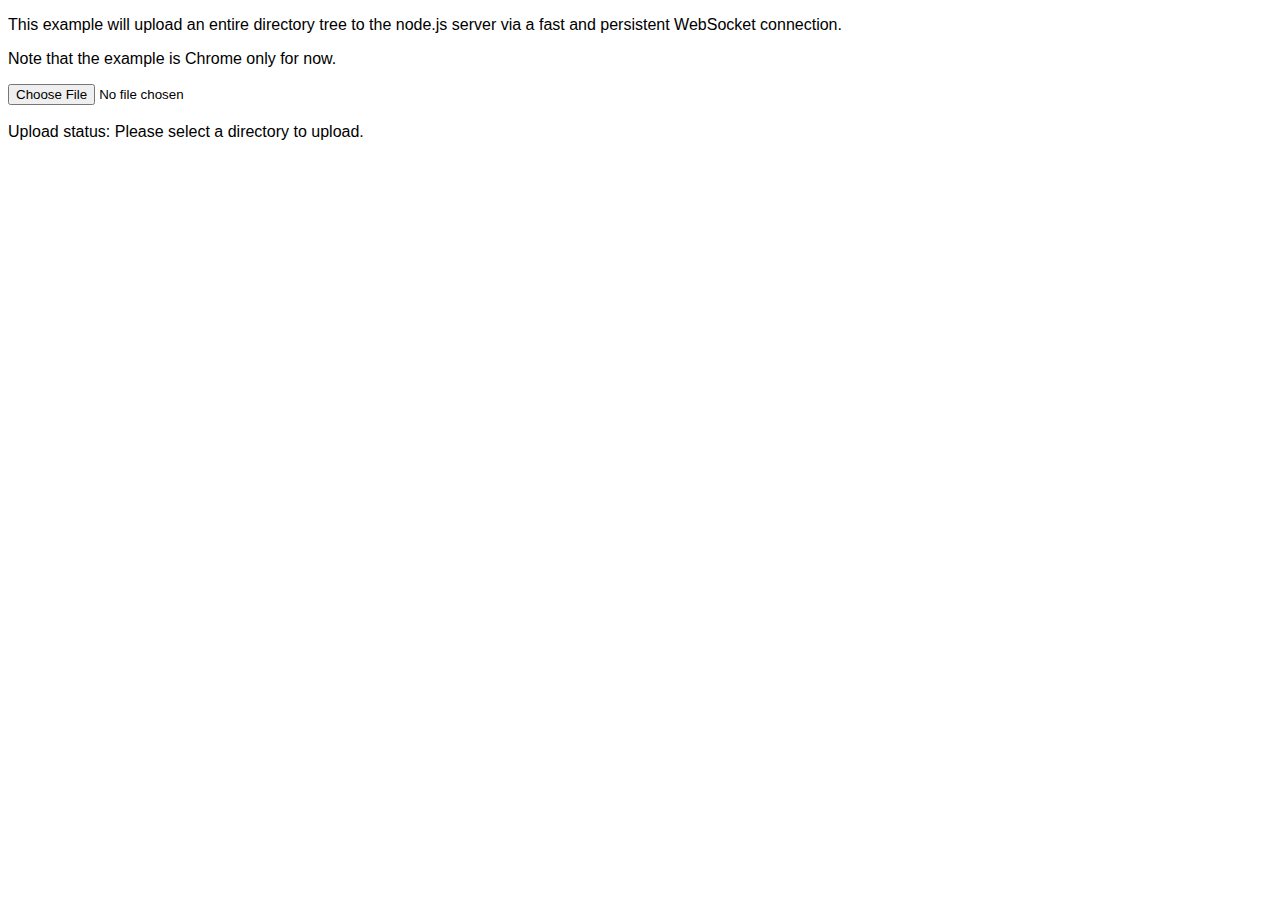
<file: node_modules/socket.io/node_modules/socket.io-client/node_modules/ws/examples/fileapi/public/index.html>
<!DOCTYPE html>
<html>
  <head>
    <style>
      body {
        font-family: Tahoma, Geneva, sans-serif;
      }
      div {
        display: inline;
      }
    </style>
    <script src='uploader.js'></script>
    <script src='app.js'></script>
  </head>
  <body>
    <p>This example will upload an entire directory tree to the node.js server via a fast and persistent WebSocket connection.</p>
    <p>Note that the example is Chrome only for now.</p>
    <input type="file" webkitdirectory /><br/><br/>
    Upload status:
    <div id='progress'>Please select a directory to upload.</div>
  </body>
</html>
</file>
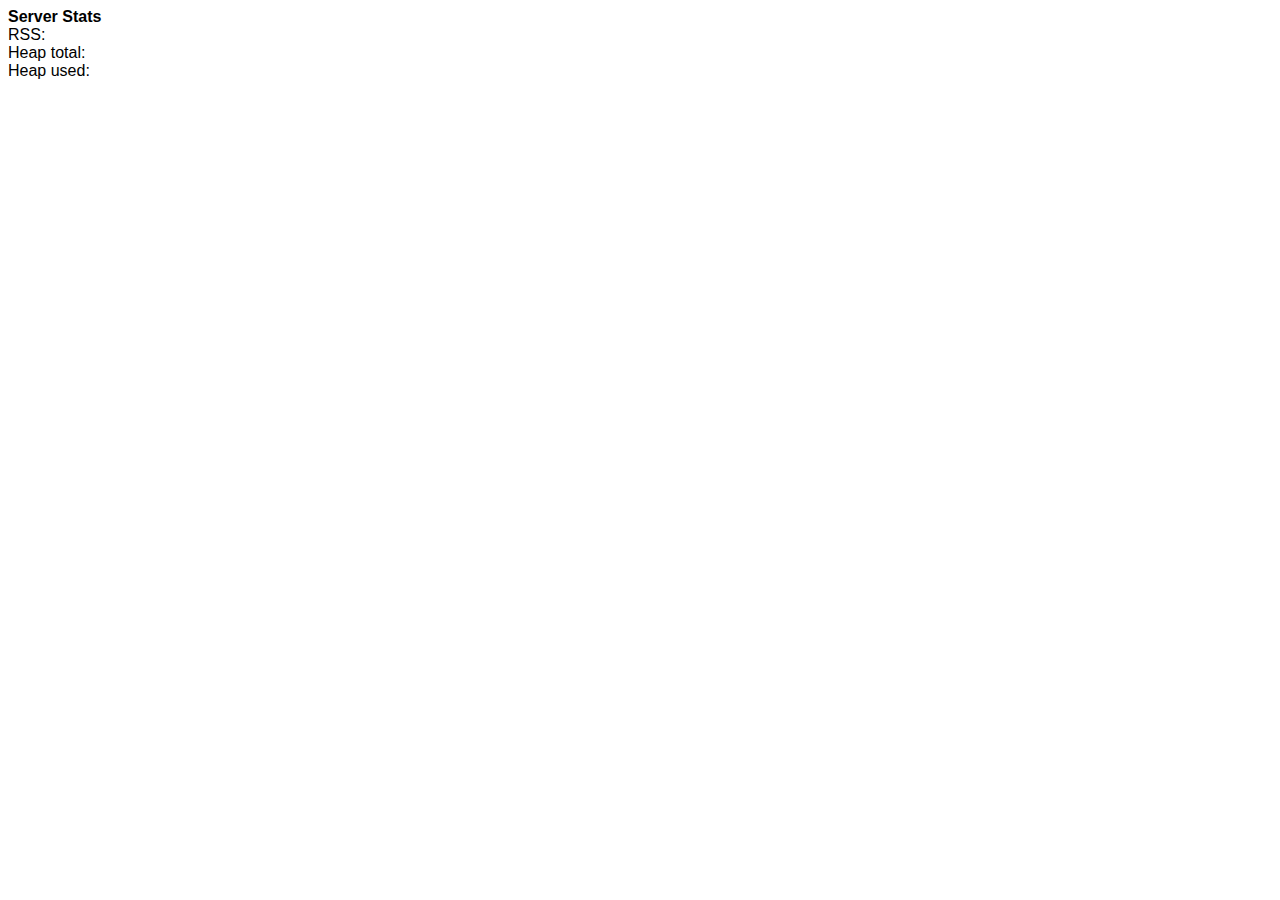
<file: node_modules/socket.io/node_modules/socket.io-client/node_modules/ws/examples/serverstats-express_3/public/index.html>
<!DOCTYPE html>
<html>
  <head>
    <style>
      body {
        font-family: Tahoma, Geneva, sans-serif;
      }

      div {
        display: inline;
      }
    </style>
    <script>
      function updateStats(memuse) {
        document.getElementById('rss').innerHTML = memuse.rss;
        document.getElementById('heapTotal').innerHTML = memuse.heapTotal;
        document.getElementById('heapUsed').innerHTML = memuse.heapUsed;
      }

      var host = window.document.location.host.replace(/:.*/, '');
      var ws = new WebSocket('ws://' + host + ':8080');
      ws.onmessage = function (event) {
        updateStats(JSON.parse(event.data));
      };
    </script>
  </head>
  <body>
    <strong>Server Stats</strong><br>
    RSS: <div id='rss'></div><br>
    Heap total: <div id='heapTotal'></div><br>
    Heap used: <div id='heapUsed'></div><br>
  </body>
</html>
</file>
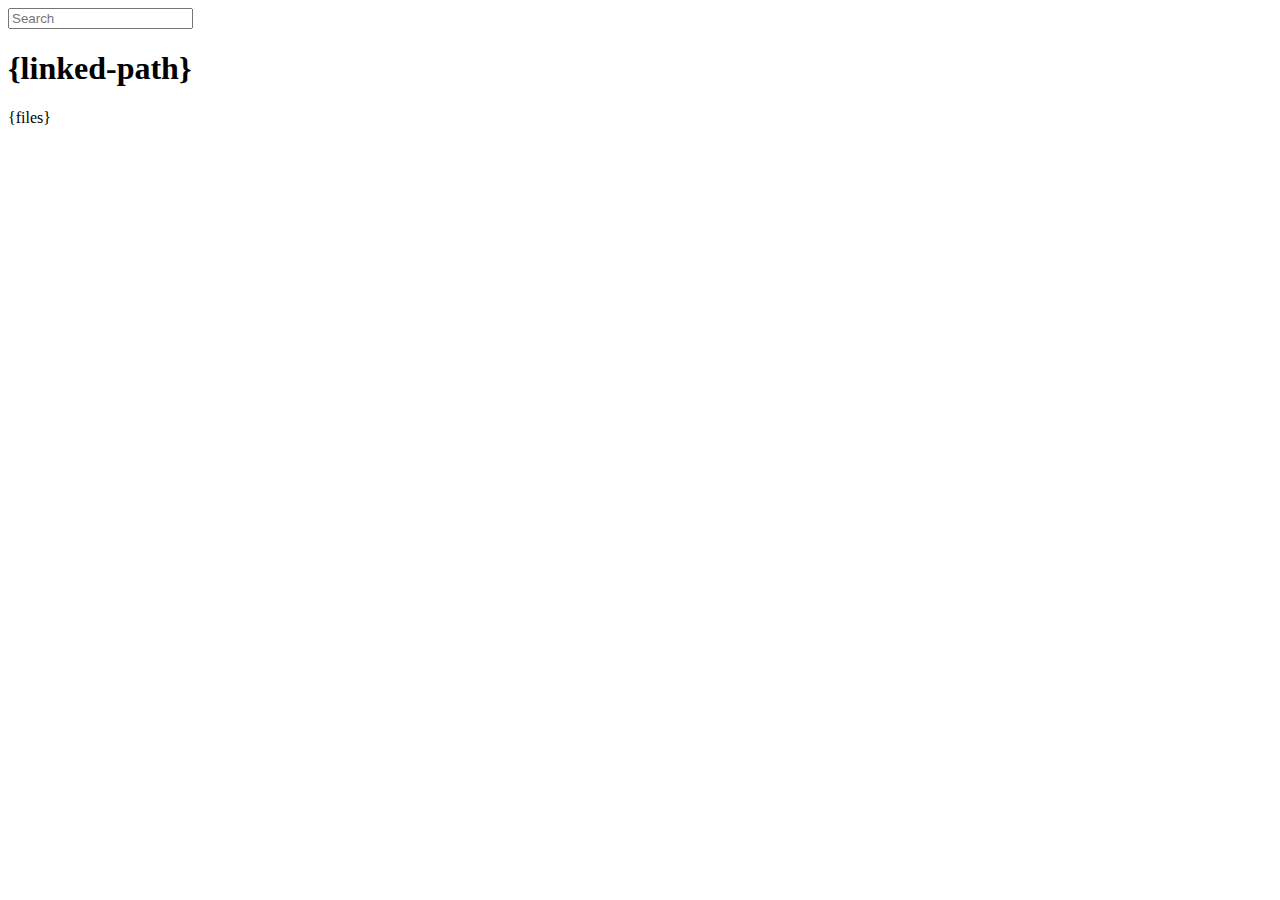
<file: node_modules/express/node_modules/connect/lib/public/directory.html>
<!DOCTYPE html>
<html>
  <head>
    <meta charset='utf-8'> 
    <title>listing directory {directory}</title>
    <style>{style}</style>
    <script>
      function $(id){
        var el = 'string' == typeof id
          ? document.getElementById(id)
          : id;

        el.on = function(event, fn){
          if ('content loaded' == event) {
            event = window.attachEvent ? "load" : "DOMContentLoaded";
          }
          el.addEventListener
            ? el.addEventListener(event, fn, false)
            : el.attachEvent("on" + event, fn);
        };

        el.all = function(selector){
          return $(el.querySelectorAll(selector));
        };

        el.each = function(fn){
          for (var i = 0, len = el.length; i < len; ++i) {
            fn($(el[i]), i);
          }
        };

        el.getClasses = function(){
          return this.getAttribute('class').split(/\s+/);
        };

        el.addClass = function(name){
          var classes = this.getAttribute('class');
          el.setAttribute('class', classes
            ? classes + ' ' + name
            : name);
        };

        el.removeClass = function(name){
          var classes = this.getClasses().filter(function(curr){
            return curr != name;
          });
          this.setAttribute('class', classes);
        };

        return el;
      }

      function search() {
        var str = $('search').value
          , links = $('files').all('a');

        links.each(function(link){
          var text = link.textContent;

          if ('..' == text) return;
          if (str.length && ~text.indexOf(str)) {
            link.addClass('highlight');
          } else {
            link.removeClass('highlight');
          }
        });
      }

      $(window).on('content loaded', function(){
        $('search').on('keyup', search);
      });
    </script>
  </head>
  <body class="directory">
    <input id="search" type="text" placeholder="Search" autocomplete="off" />
    <div id="wrapper">
      <h1>{linked-path}</h1>
      {files}
    </div>
  </body>
</html>
</file>
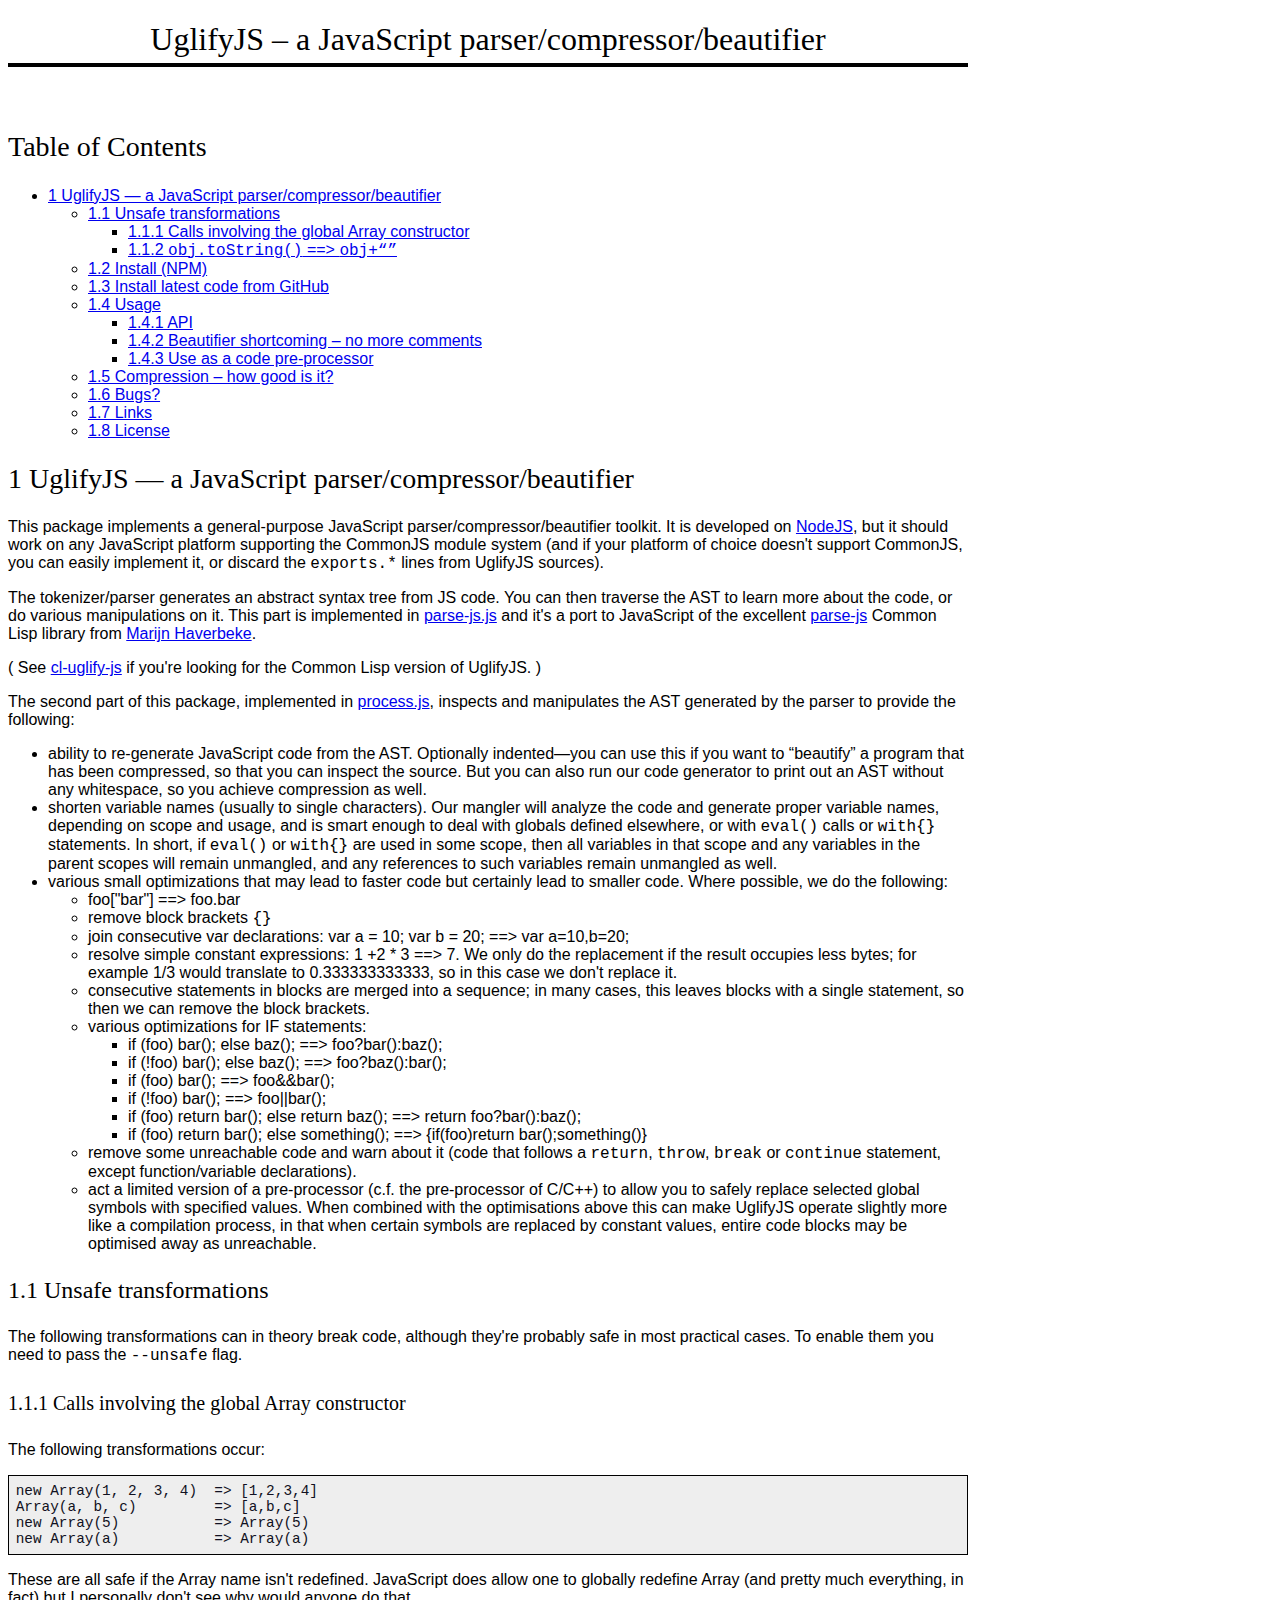
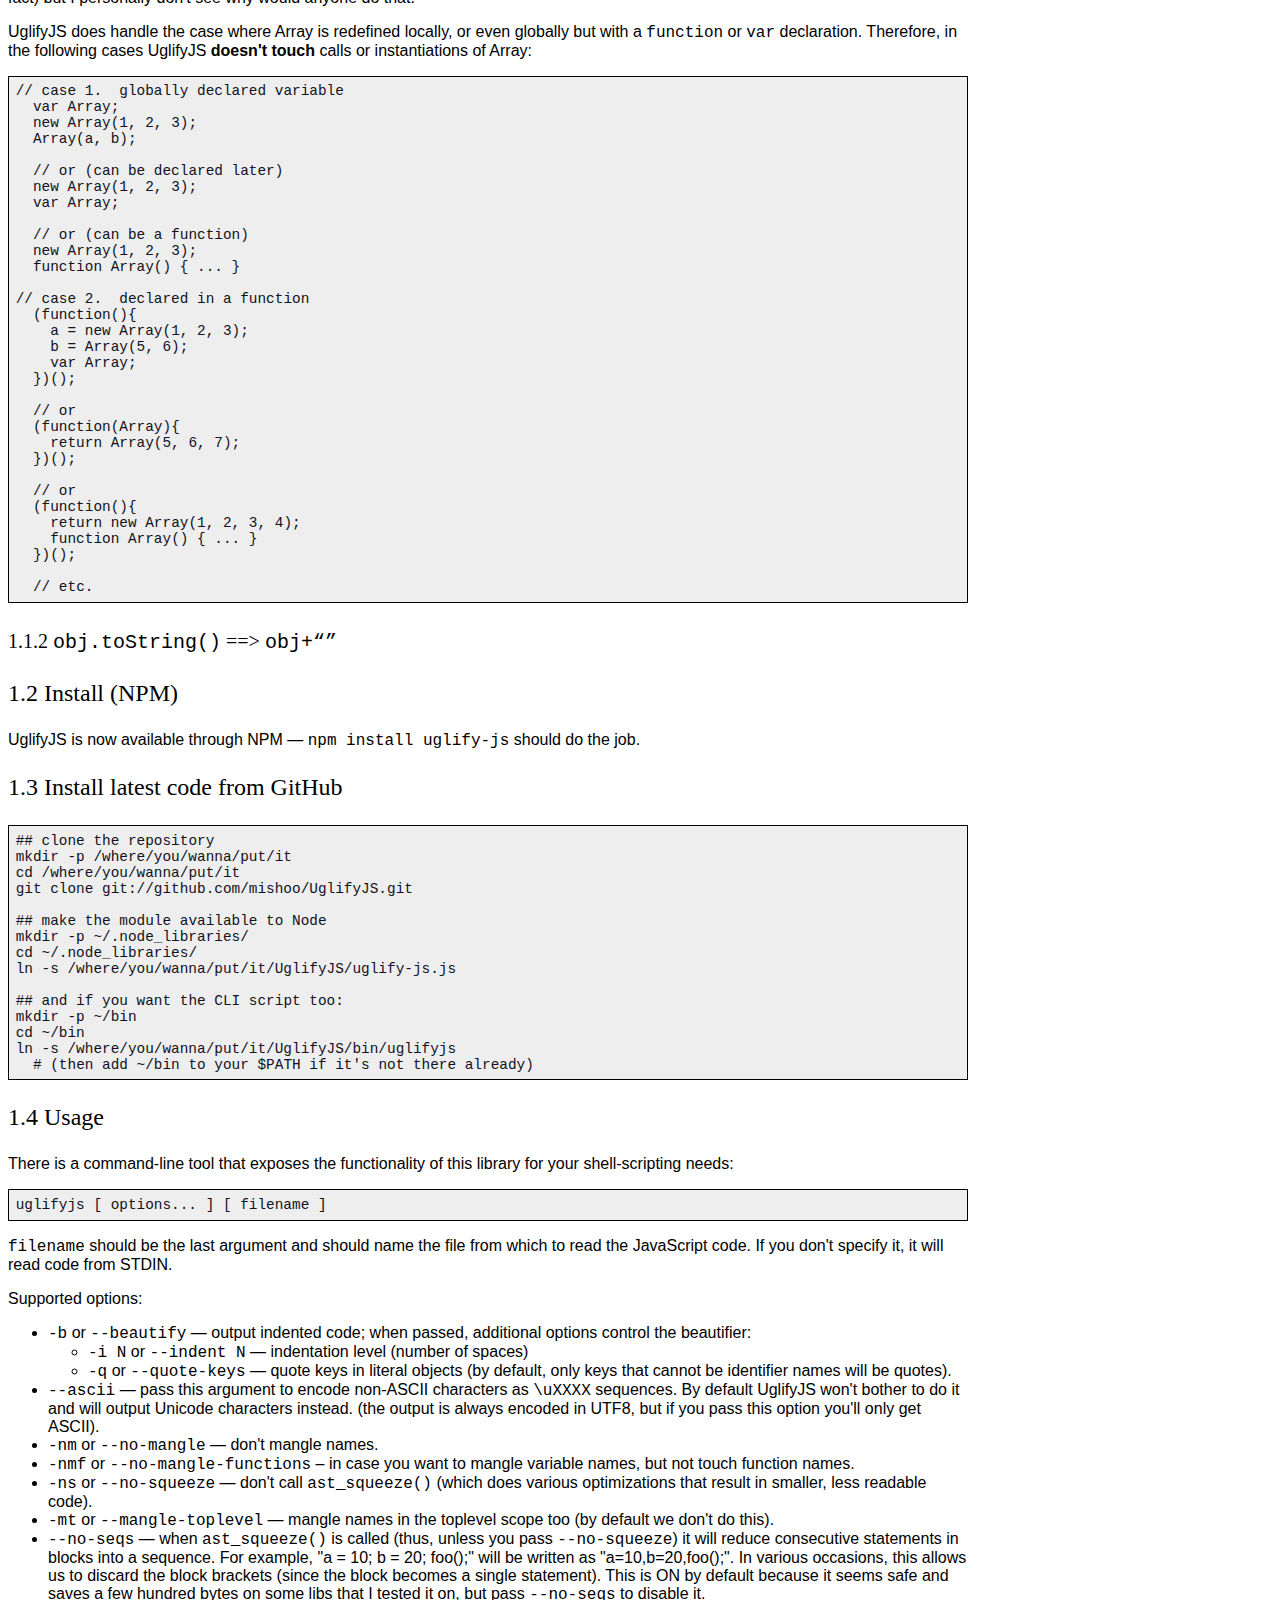
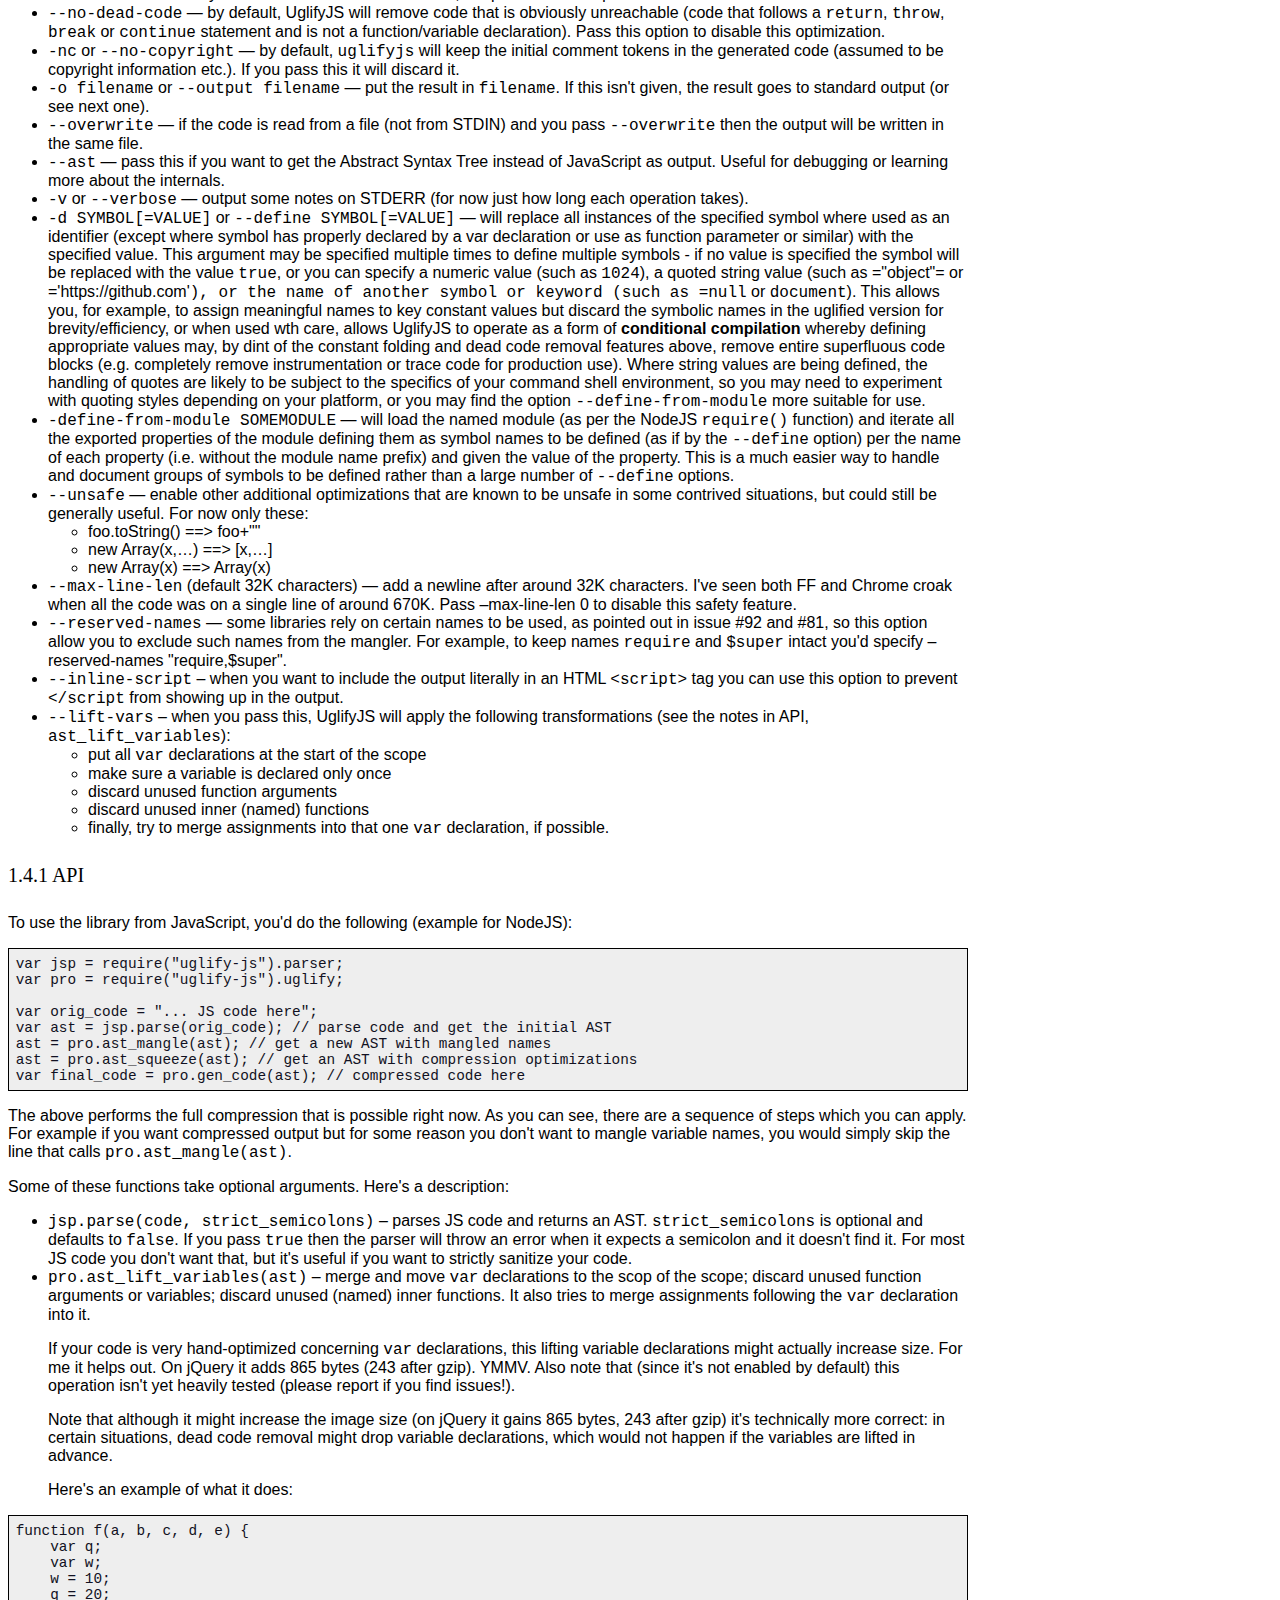
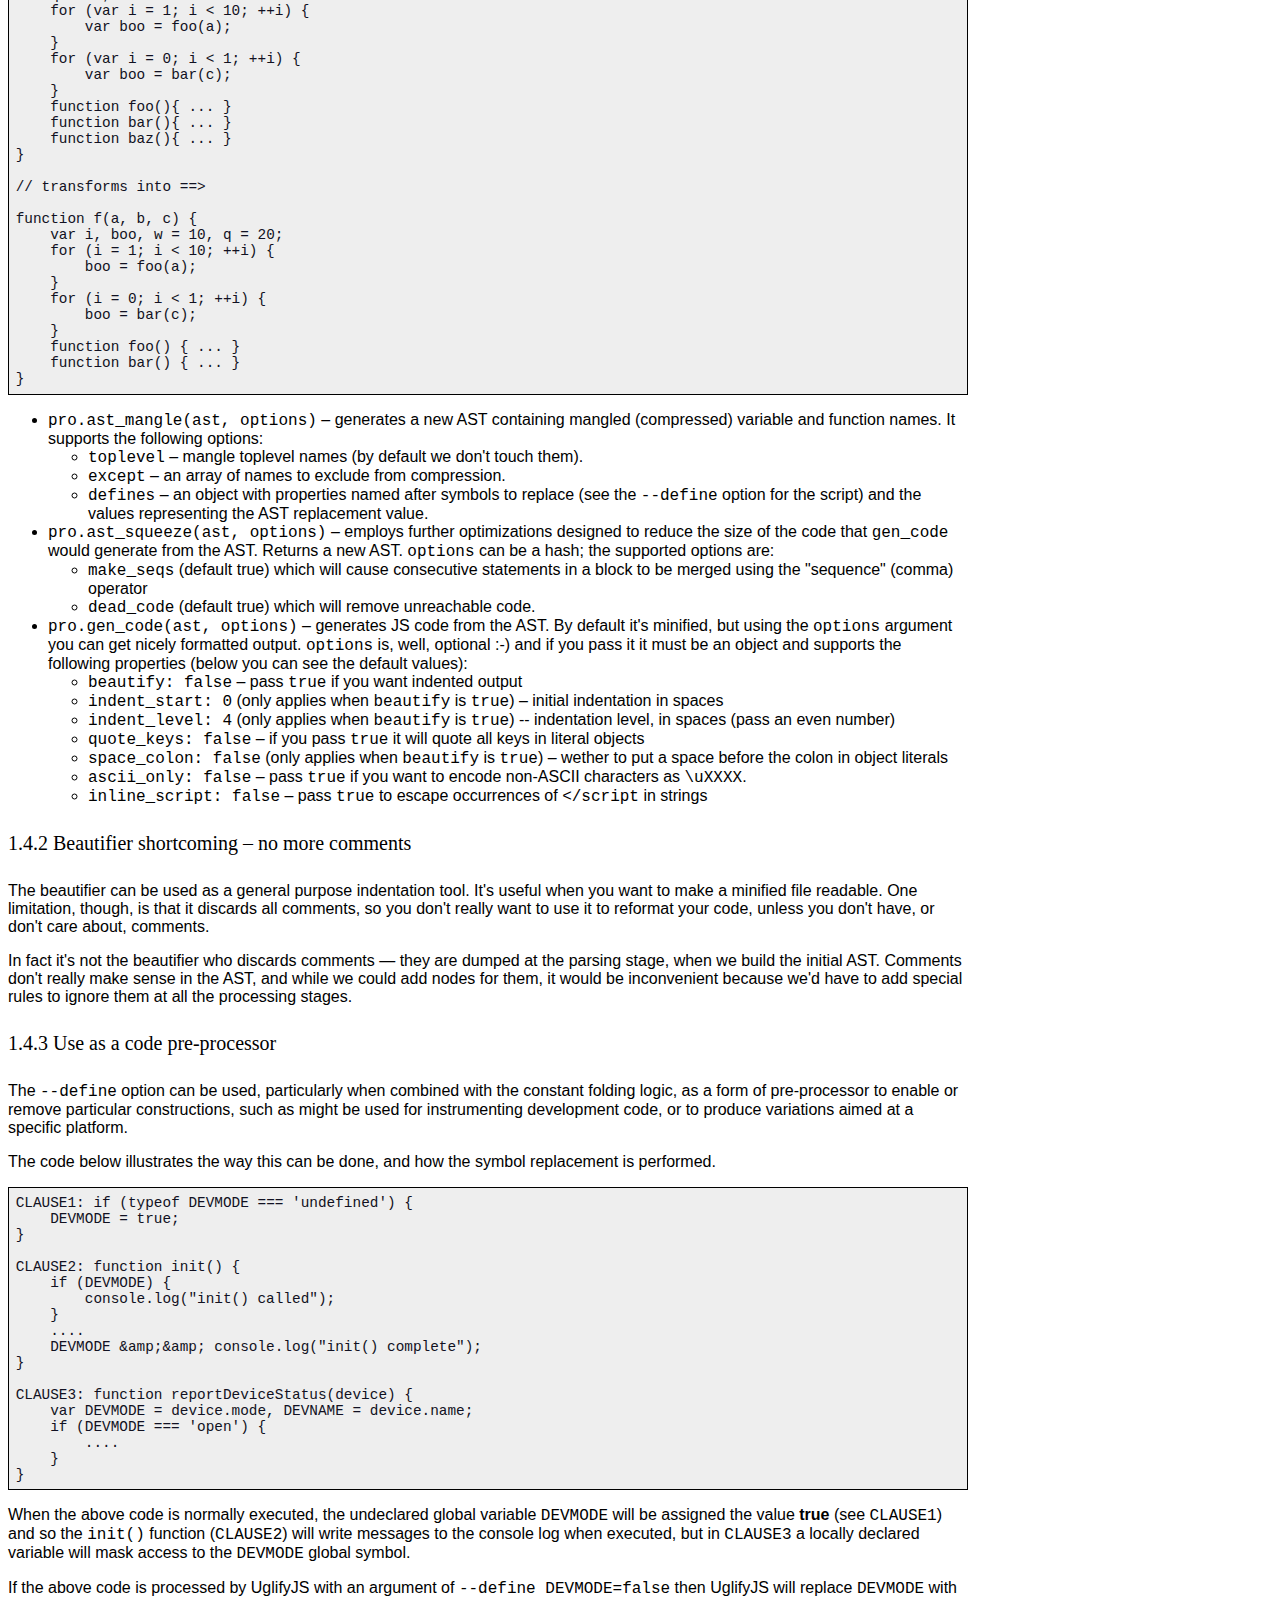
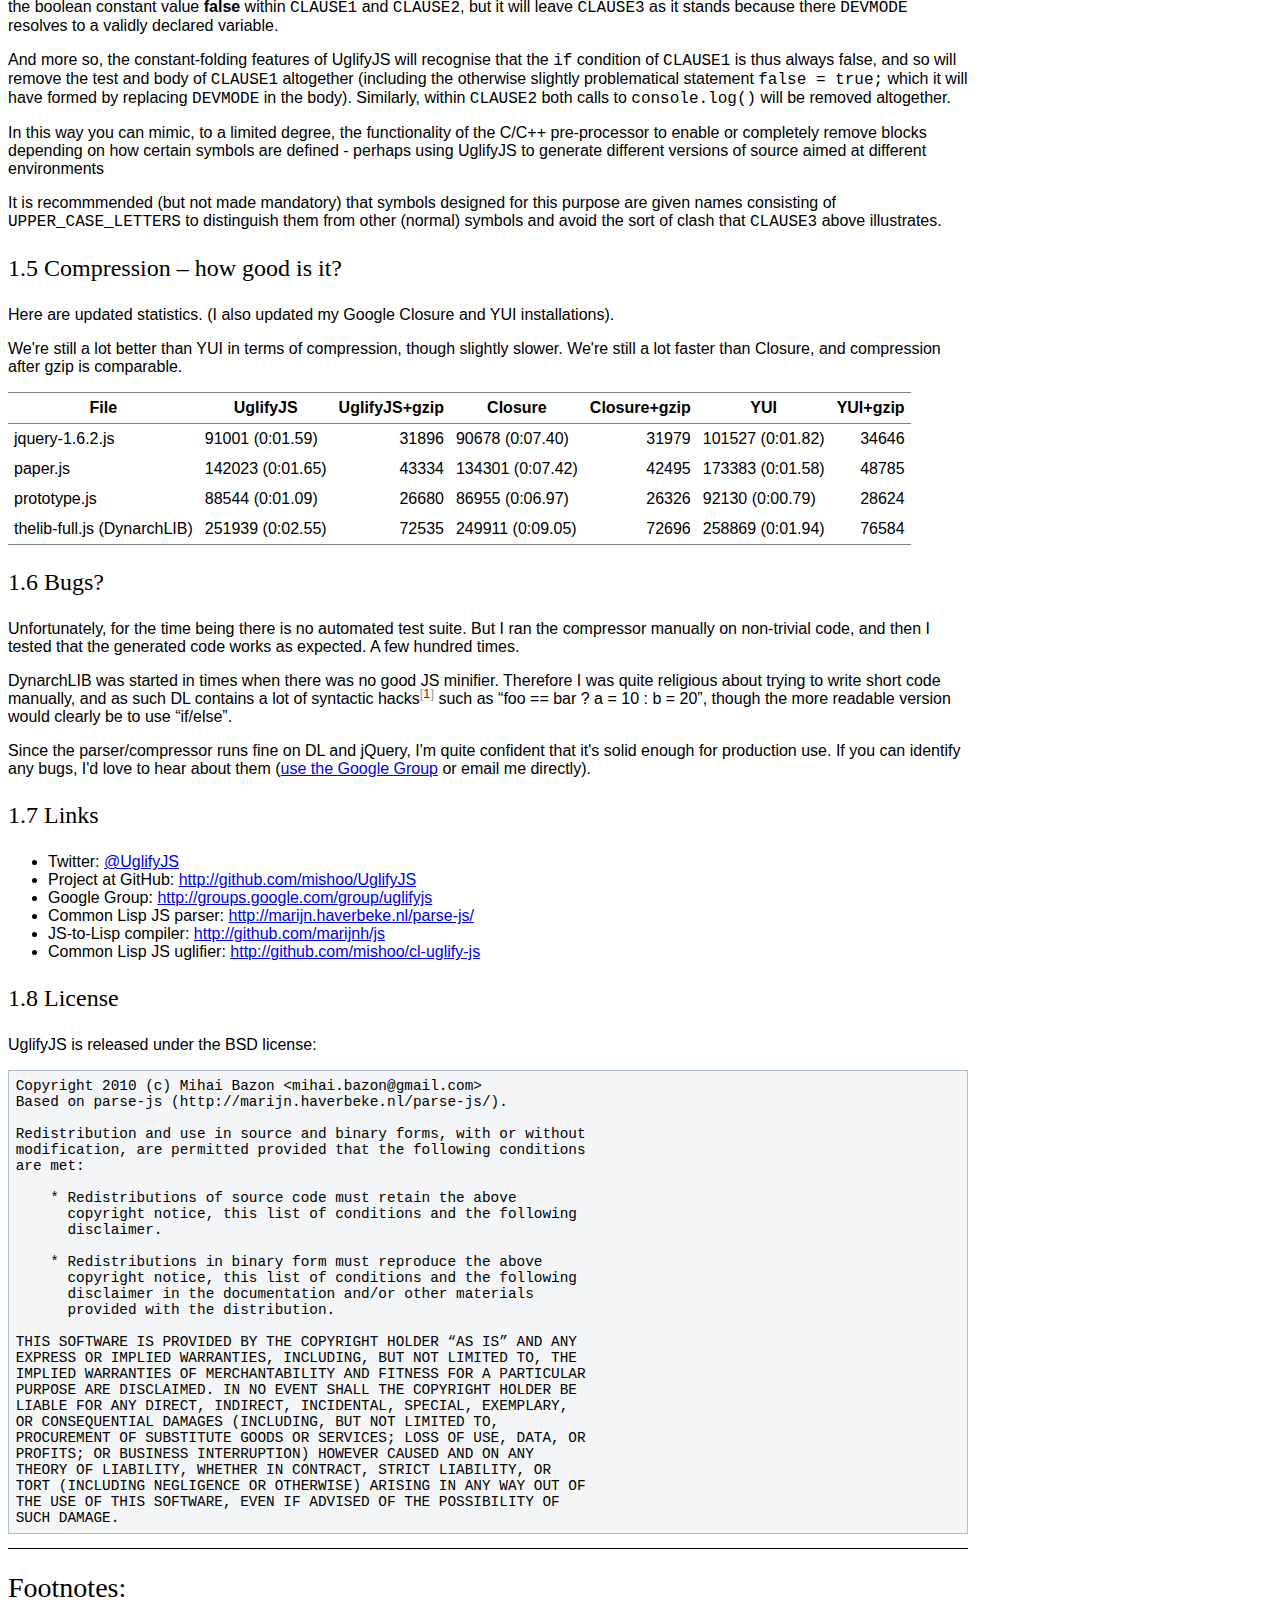
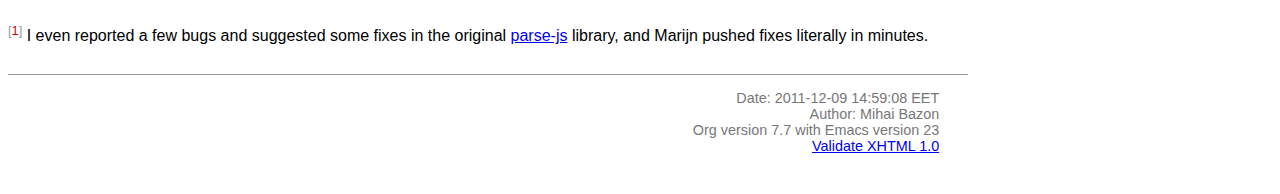
<file: node_modules/socket.io/node_modules/socket.io-client/node_modules/uglify-js/README.html>
<?xml version="1.0" encoding="utf-8"?>
<!DOCTYPE html PUBLIC "-//W3C//DTD XHTML 1.0 Strict//EN"
               "http://www.w3.org/TR/xhtml1/DTD/xhtml1-strict.dtd">
<html xmlns="http://www.w3.org/1999/xhtml"
lang="en" xml:lang="en">
<head>
<title>UglifyJS &ndash; a JavaScript parser/compressor/beautifier</title>
<meta http-equiv="Content-Type" content="text/html;charset=utf-8"/>
<meta name="generator" content="Org-mode"/>
<meta name="generated" content="2011-12-09 14:59:08 EET"/>
<meta name="author" content="Mihai Bazon"/>
<meta name="description" content="a JavaScript parser/compressor/beautifier in JavaScript"/>
<meta name="keywords" content="javascript, js, parser, compiler, compressor, mangle, minify, minifier"/>
<style type="text/css">
 <!--/*--><![CDATA[/*><!--*/
  html { font-family: Times, serif; font-size: 12pt; }
  .title  { text-align: center; }
  .todo   { color: red; }
  .done   { color: green; }
  .tag    { background-color: #add8e6; font-weight:normal }
  .target { }
  .timestamp { color: #bebebe; }
  .timestamp-kwd { color: #5f9ea0; }
  .right  {margin-left:auto; margin-right:0px;  text-align:right;}
  .left   {margin-left:0px;  margin-right:auto; text-align:left;}
  .center {margin-left:auto; margin-right:auto; text-align:center;}
  p.verse { margin-left: 3% }
  pre {
	border: 1pt solid #AEBDCC;
	background-color: #F3F5F7;
	padding: 5pt;
	font-family: courier, monospace;
        font-size: 90%;
        overflow:auto;
  }
  table { border-collapse: collapse; }
  td, th { vertical-align: top;  }
  th.right  { text-align:center;  }
  th.left   { text-align:center;   }
  th.center { text-align:center; }
  td.right  { text-align:right;  }
  td.left   { text-align:left;   }
  td.center { text-align:center; }
  dt { font-weight: bold; }
  div.figure { padding: 0.5em; }
  div.figure p { text-align: center; }
  div.inlinetask {
    padding:10px;
    border:2px solid gray;
    margin:10px;
    background: #ffffcc;
  }
  textarea { overflow-x: auto; }
  .linenr { font-size:smaller }
  .code-highlighted {background-color:#ffff00;}
  .org-info-js_info-navigation { border-style:none; }
  #org-info-js_console-label { font-size:10px; font-weight:bold;
                               white-space:nowrap; }
  .org-info-js_search-highlight {background-color:#ffff00; color:#000000;
                                 font-weight:bold; }
  /*]]>*/-->
</style>
<link rel="stylesheet" type="text/css" href="docstyle.css" />
<script type="text/javascript">
<!--/*--><![CDATA[/*><!--*/
 function CodeHighlightOn(elem, id)
 {
   var target = document.getElementById(id);
   if(null != target) {
     elem.cacheClassElem = elem.className;
     elem.cacheClassTarget = target.className;
     target.className = "code-highlighted";
     elem.className   = "code-highlighted";
   }
 }
 function CodeHighlightOff(elem, id)
 {
   var target = document.getElementById(id);
   if(elem.cacheClassElem)
     elem.className = elem.cacheClassElem;
   if(elem.cacheClassTarget)
     target.className = elem.cacheClassTarget;
 }
/*]]>*///-->
</script>

</head>
<body>

<div id="preamble">

</div>

<div id="content">
<h1 class="title">UglifyJS &ndash; a JavaScript parser/compressor/beautifier</h1>


<div id="table-of-contents">
<h2>Table of Contents</h2>
<div id="text-table-of-contents">
<ul>
<li><a href="#sec-1">1 UglifyJS &mdash; a JavaScript parser/compressor/beautifier </a>
<ul>
<li><a href="#sec-1-1">1.1 Unsafe transformations </a>
<ul>
<li><a href="#sec-1-1-1">1.1.1 Calls involving the global Array constructor </a></li>
<li><a href="#sec-1-1-2">1.1.2 <code>obj.toString()</code> ==&gt; <code>obj+“”</code> </a></li>
</ul>
</li>
<li><a href="#sec-1-2">1.2 Install (NPM) </a></li>
<li><a href="#sec-1-3">1.3 Install latest code from GitHub </a></li>
<li><a href="#sec-1-4">1.4 Usage </a>
<ul>
<li><a href="#sec-1-4-1">1.4.1 API </a></li>
<li><a href="#sec-1-4-2">1.4.2 Beautifier shortcoming &ndash; no more comments </a></li>
<li><a href="#sec-1-4-3">1.4.3 Use as a code pre-processor </a></li>
</ul>
</li>
<li><a href="#sec-1-5">1.5 Compression &ndash; how good is it? </a></li>
<li><a href="#sec-1-6">1.6 Bugs? </a></li>
<li><a href="#sec-1-7">1.7 Links </a></li>
<li><a href="#sec-1-8">1.8 License </a></li>
</ul>
</li>
</ul>
</div>
</div>

<div id="outline-container-1" class="outline-2">
<h2 id="sec-1"><span class="section-number-2">1</span> UglifyJS &mdash; a JavaScript parser/compressor/beautifier </h2>
<div class="outline-text-2" id="text-1">


<p>
This package implements a general-purpose JavaScript
parser/compressor/beautifier toolkit.  It is developed on <a href="http://nodejs.org/">NodeJS</a>, but it
should work on any JavaScript platform supporting the CommonJS module system
(and if your platform of choice doesn't support CommonJS, you can easily
implement it, or discard the <code>exports.*</code> lines from UglifyJS sources).
</p>
<p>
The tokenizer/parser generates an abstract syntax tree from JS code.  You
can then traverse the AST to learn more about the code, or do various
manipulations on it.  This part is implemented in <a href="../lib/parse-js.js">parse-js.js</a> and it's a
port to JavaScript of the excellent <a href="http://marijn.haverbeke.nl/parse-js/">parse-js</a> Common Lisp library from <a href="http://marijn.haverbeke.nl/">Marijn Haverbeke</a>.
</p>
<p>
( See <a href="http://github.com/mishoo/cl-uglify-js">cl-uglify-js</a> if you're looking for the Common Lisp version of
UglifyJS. )
</p>
<p>
The second part of this package, implemented in <a href="../lib/process.js">process.js</a>, inspects and
manipulates the AST generated by the parser to provide the following:
</p>
<ul>
<li>ability to re-generate JavaScript code from the AST.  Optionally
  indented&mdash;you can use this if you want to “beautify” a program that has
  been compressed, so that you can inspect the source.  But you can also run
  our code generator to print out an AST without any whitespace, so you
  achieve compression as well.

</li>
<li>shorten variable names (usually to single characters).  Our mangler will
  analyze the code and generate proper variable names, depending on scope
  and usage, and is smart enough to deal with globals defined elsewhere, or
  with <code>eval()</code> calls or <code>with{}</code> statements.  In short, if <code>eval()</code> or
  <code>with{}</code> are used in some scope, then all variables in that scope and any
  variables in the parent scopes will remain unmangled, and any references
  to such variables remain unmangled as well.

</li>
<li>various small optimizations that may lead to faster code but certainly
  lead to smaller code.  Where possible, we do the following:

<ul>
<li>foo["bar"]  ==&gt;  foo.bar

</li>
<li>remove block brackets <code>{}</code>

</li>
<li>join consecutive var declarations:
    var a = 10; var b = 20; ==&gt; var a=10,b=20;

</li>
<li>resolve simple constant expressions: 1 +2 * 3 ==&gt; 7.  We only do the
    replacement if the result occupies less bytes; for example 1/3 would
    translate to 0.333333333333, so in this case we don't replace it.

</li>
<li>consecutive statements in blocks are merged into a sequence; in many
    cases, this leaves blocks with a single statement, so then we can remove
    the block brackets.

</li>
<li>various optimizations for IF statements:

<ul>
<li>if (foo) bar(); else baz(); ==&gt; foo?bar():baz();
</li>
<li>if (!foo) bar(); else baz(); ==&gt; foo?baz():bar();
</li>
<li>if (foo) bar(); ==&gt; foo&amp;&amp;bar();
</li>
<li>if (!foo) bar(); ==&gt; foo||bar();
</li>
<li>if (foo) return bar(); else return baz(); ==&gt; return foo?bar():baz();
</li>
<li>if (foo) return bar(); else something(); ==&gt; {if(foo)return bar();something()}

</li>
</ul>

</li>
<li>remove some unreachable code and warn about it (code that follows a
    <code>return</code>, <code>throw</code>, <code>break</code> or <code>continue</code> statement, except
    function/variable declarations).

</li>
<li>act a limited version of a pre-processor (c.f. the pre-processor of
    C/C++) to allow you to safely replace selected global symbols with
    specified values.  When combined with the optimisations above this can
    make UglifyJS operate slightly more like a compilation process, in
    that when certain symbols are replaced by constant values, entire code
    blocks may be optimised away as unreachable.
</li>
</ul>

</li>
</ul>



</div>

<div id="outline-container-1-1" class="outline-3">
<h3 id="sec-1-1"><span class="section-number-3">1.1</span> <span class="target">Unsafe transformations</span>  </h3>
<div class="outline-text-3" id="text-1-1">


<p>
The following transformations can in theory break code, although they're
probably safe in most practical cases.  To enable them you need to pass the
<code>--unsafe</code> flag.
</p>

</div>

<div id="outline-container-1-1-1" class="outline-4">
<h4 id="sec-1-1-1"><span class="section-number-4">1.1.1</span> Calls involving the global Array constructor </h4>
<div class="outline-text-4" id="text-1-1-1">


<p>
The following transformations occur:
</p>



<pre class="src src-js"><span class="org-keyword">new</span> <span class="org-type">Array</span>(1, 2, 3, 4)  =&gt; [1,2,3,4]
Array(a, b, c)         =&gt; [a,b,c]
<span class="org-keyword">new</span> <span class="org-type">Array</span>(5)           =&gt; Array(5)
<span class="org-keyword">new</span> <span class="org-type">Array</span>(a)           =&gt; Array(a)
</pre>


<p>
These are all safe if the Array name isn't redefined.  JavaScript does allow
one to globally redefine Array (and pretty much everything, in fact) but I
personally don't see why would anyone do that.
</p>
<p>
UglifyJS does handle the case where Array is redefined locally, or even
globally but with a <code>function</code> or <code>var</code> declaration.  Therefore, in the
following cases UglifyJS <b>doesn't touch</b> calls or instantiations of Array:
</p>



<pre class="src src-js"><span class="org-comment-delimiter">// </span><span class="org-comment">case 1.  globally declared variable</span>
  <span class="org-keyword">var</span> <span class="org-variable-name">Array</span>;
  <span class="org-keyword">new</span> <span class="org-type">Array</span>(1, 2, 3);
  Array(a, b);

  <span class="org-comment-delimiter">// </span><span class="org-comment">or (can be declared later)</span>
  <span class="org-keyword">new</span> <span class="org-type">Array</span>(1, 2, 3);
  <span class="org-keyword">var</span> <span class="org-variable-name">Array</span>;

  <span class="org-comment-delimiter">// </span><span class="org-comment">or (can be a function)</span>
  <span class="org-keyword">new</span> <span class="org-type">Array</span>(1, 2, 3);
  <span class="org-keyword">function</span> <span class="org-function-name">Array</span>() { ... }

<span class="org-comment-delimiter">// </span><span class="org-comment">case 2.  declared in a function</span>
  (<span class="org-keyword">function</span>(){
    a = <span class="org-keyword">new</span> <span class="org-type">Array</span>(1, 2, 3);
    b = Array(5, 6);
    <span class="org-keyword">var</span> <span class="org-variable-name">Array</span>;
  })();

  <span class="org-comment-delimiter">// </span><span class="org-comment">or</span>
  (<span class="org-keyword">function</span>(<span class="org-variable-name">Array</span>){
    <span class="org-keyword">return</span> Array(5, 6, 7);
  })();

  <span class="org-comment-delimiter">// </span><span class="org-comment">or</span>
  (<span class="org-keyword">function</span>(){
    <span class="org-keyword">return</span> <span class="org-keyword">new</span> <span class="org-type">Array</span>(1, 2, 3, 4);
    <span class="org-keyword">function</span> <span class="org-function-name">Array</span>() { ... }
  })();

  <span class="org-comment-delimiter">// </span><span class="org-comment">etc.</span>
</pre>


</div>

</div>

<div id="outline-container-1-1-2" class="outline-4">
<h4 id="sec-1-1-2"><span class="section-number-4">1.1.2</span> <code>obj.toString()</code> ==&gt; <code>obj+“”</code> </h4>
<div class="outline-text-4" id="text-1-1-2">


</div>
</div>

</div>

<div id="outline-container-1-2" class="outline-3">
<h3 id="sec-1-2"><span class="section-number-3">1.2</span> Install (NPM) </h3>
<div class="outline-text-3" id="text-1-2">


<p>
UglifyJS is now available through NPM &mdash; <code>npm install uglify-js</code> should do
the job.
</p>
</div>

</div>

<div id="outline-container-1-3" class="outline-3">
<h3 id="sec-1-3"><span class="section-number-3">1.3</span> Install latest code from GitHub </h3>
<div class="outline-text-3" id="text-1-3">





<pre class="src src-sh"><span class="org-comment-delimiter">## </span><span class="org-comment">clone the repository</span>
mkdir -p /where/you/wanna/put/it
<span class="org-builtin">cd</span> /where/you/wanna/put/it
git clone git://github.com/mishoo/UglifyJS.git

<span class="org-comment-delimiter">## </span><span class="org-comment">make the module available to Node</span>
mkdir -p ~/.node_libraries/
<span class="org-builtin">cd</span> ~/.node_libraries/
ln -s /where/you/wanna/put/it/UglifyJS/uglify-js.js

<span class="org-comment-delimiter">## </span><span class="org-comment">and if you want the CLI script too:</span>
mkdir -p ~/bin
<span class="org-builtin">cd</span> ~/bin
ln -s /where/you/wanna/put/it/UglifyJS/bin/uglifyjs
  <span class="org-comment-delimiter"># </span><span class="org-comment">(then add ~/bin to your $PATH if it's not there already)</span>
</pre>


</div>

</div>

<div id="outline-container-1-4" class="outline-3">
<h3 id="sec-1-4"><span class="section-number-3">1.4</span> Usage </h3>
<div class="outline-text-3" id="text-1-4">


<p>
There is a command-line tool that exposes the functionality of this library
for your shell-scripting needs:
</p>



<pre class="src src-sh">uglifyjs [ options... ] [ filename ]
</pre>


<p>
<code>filename</code> should be the last argument and should name the file from which
to read the JavaScript code.  If you don't specify it, it will read code
from STDIN.
</p>
<p>
Supported options:
</p>
<ul>
<li><code>-b</code> or <code>--beautify</code> &mdash; output indented code; when passed, additional
  options control the beautifier:

<ul>
<li><code>-i N</code> or <code>--indent N</code> &mdash; indentation level (number of spaces)

</li>
<li><code>-q</code> or <code>--quote-keys</code> &mdash; quote keys in literal objects (by default,
    only keys that cannot be identifier names will be quotes).

</li>
</ul>

</li>
<li><code>--ascii</code> &mdash; pass this argument to encode non-ASCII characters as
  <code>\uXXXX</code> sequences.  By default UglifyJS won't bother to do it and will
  output Unicode characters instead.  (the output is always encoded in UTF8,
  but if you pass this option you'll only get ASCII).

</li>
<li><code>-nm</code> or <code>--no-mangle</code> &mdash; don't mangle names.

</li>
<li><code>-nmf</code> or <code>--no-mangle-functions</code> &ndash; in case you want to mangle variable
  names, but not touch function names.

</li>
<li><code>-ns</code> or <code>--no-squeeze</code> &mdash; don't call <code>ast_squeeze()</code> (which does various
  optimizations that result in smaller, less readable code).

</li>
<li><code>-mt</code> or <code>--mangle-toplevel</code> &mdash; mangle names in the toplevel scope too
  (by default we don't do this).

</li>
<li><code>--no-seqs</code> &mdash; when <code>ast_squeeze()</code> is called (thus, unless you pass
  <code>--no-squeeze</code>) it will reduce consecutive statements in blocks into a
  sequence.  For example, "a = 10; b = 20; foo();" will be written as
  "a=10,b=20,foo();".  In various occasions, this allows us to discard the
  block brackets (since the block becomes a single statement).  This is ON
  by default because it seems safe and saves a few hundred bytes on some
  libs that I tested it on, but pass <code>--no-seqs</code> to disable it.

</li>
<li><code>--no-dead-code</code> &mdash; by default, UglifyJS will remove code that is
  obviously unreachable (code that follows a <code>return</code>, <code>throw</code>, <code>break</code> or
  <code>continue</code> statement and is not a function/variable declaration).  Pass
  this option to disable this optimization.

</li>
<li><code>-nc</code> or <code>--no-copyright</code> &mdash; by default, <code>uglifyjs</code> will keep the initial
  comment tokens in the generated code (assumed to be copyright information
  etc.).  If you pass this it will discard it.

</li>
<li><code>-o filename</code> or <code>--output filename</code> &mdash; put the result in <code>filename</code>.  If
  this isn't given, the result goes to standard output (or see next one).

</li>
<li><code>--overwrite</code> &mdash; if the code is read from a file (not from STDIN) and you
  pass <code>--overwrite</code> then the output will be written in the same file.

</li>
<li><code>--ast</code> &mdash; pass this if you want to get the Abstract Syntax Tree instead
  of JavaScript as output.  Useful for debugging or learning more about the
  internals.

</li>
<li><code>-v</code> or <code>--verbose</code> &mdash; output some notes on STDERR (for now just how long
  each operation takes).

</li>
<li><code>-d SYMBOL[=VALUE]</code> or <code>--define SYMBOL[=VALUE]</code> &mdash; will replace
  all instances of the specified symbol where used as an identifier
  (except where symbol has properly declared by a var declaration or
  use as function parameter or similar) with the specified value. This
  argument may be specified multiple times to define multiple
  symbols - if no value is specified the symbol will be replaced with
  the value <code>true</code>, or you can specify a numeric value (such as
  <code>1024</code>), a quoted string value (such as ="object"= or
  ='https://github.com'<code>), or the name of another symbol or keyword   (such as =null</code> or <code>document</code>).
  This allows you, for example, to assign meaningful names to key
  constant values but discard the symbolic names in the uglified
  version for brevity/efficiency, or when used wth care, allows
  UglifyJS to operate as a form of <b>conditional compilation</b>
  whereby defining appropriate values may, by dint of the constant
  folding and dead code removal features above, remove entire
  superfluous code blocks (e.g. completely remove instrumentation or
  trace code for production use).
  Where string values are being defined, the handling of quotes are
  likely to be subject to the specifics of your command shell
  environment, so you may need to experiment with quoting styles
  depending on your platform, or you may find the option
  <code>--define-from-module</code> more suitable for use.

</li>
<li><code>-define-from-module SOMEMODULE</code> &mdash; will load the named module (as
  per the NodeJS <code>require()</code> function) and iterate all the exported
  properties of the module defining them as symbol names to be defined
  (as if by the <code>--define</code> option) per the name of each property
  (i.e. without the module name prefix) and given the value of the
  property. This is a much easier way to handle and document groups of
  symbols to be defined rather than a large number of <code>--define</code>
  options.

</li>
<li><code>--unsafe</code> &mdash; enable other additional optimizations that are known to be
  unsafe in some contrived situations, but could still be generally useful.
  For now only these:

<ul>
<li>foo.toString()  ==&gt;  foo+""
</li>
<li>new Array(x,&hellip;)  ==&gt; [x,&hellip;]
</li>
<li>new Array(x) ==&gt; Array(x)

</li>
</ul>

</li>
<li><code>--max-line-len</code> (default 32K characters) &mdash; add a newline after around
  32K characters.  I've seen both FF and Chrome croak when all the code was
  on a single line of around 670K.  Pass &ndash;max-line-len 0 to disable this
  safety feature.

</li>
<li><code>--reserved-names</code> &mdash; some libraries rely on certain names to be used, as
  pointed out in issue #92 and #81, so this option allow you to exclude such
  names from the mangler.  For example, to keep names <code>require</code> and <code>$super</code>
  intact you'd specify &ndash;reserved-names "require,$super".

</li>
<li><code>--inline-script</code> &ndash; when you want to include the output literally in an
  HTML <code>&lt;script&gt;</code> tag you can use this option to prevent <code>&lt;/script</code> from
  showing up in the output.

</li>
<li><code>--lift-vars</code> &ndash; when you pass this, UglifyJS will apply the following
  transformations (see the notes in API, <code>ast_lift_variables</code>):

<ul>
<li>put all <code>var</code> declarations at the start of the scope
</li>
<li>make sure a variable is declared only once
</li>
<li>discard unused function arguments
</li>
<li>discard unused inner (named) functions
</li>
<li>finally, try to merge assignments into that one <code>var</code> declaration, if
    possible.
</li>
</ul>

</li>
</ul>



</div>

<div id="outline-container-1-4-1" class="outline-4">
<h4 id="sec-1-4-1"><span class="section-number-4">1.4.1</span> API </h4>
<div class="outline-text-4" id="text-1-4-1">


<p>
To use the library from JavaScript, you'd do the following (example for
NodeJS):
</p>



<pre class="src src-js"><span class="org-keyword">var</span> <span class="org-variable-name">jsp</span> = require(<span class="org-string">"uglify-js"</span>).parser;
<span class="org-keyword">var</span> <span class="org-variable-name">pro</span> = require(<span class="org-string">"uglify-js"</span>).uglify;

<span class="org-keyword">var</span> <span class="org-variable-name">orig_code</span> = <span class="org-string">"... JS code here"</span>;
<span class="org-keyword">var</span> <span class="org-variable-name">ast</span> = jsp.parse(orig_code); <span class="org-comment-delimiter">// </span><span class="org-comment">parse code and get the initial AST</span>
ast = pro.ast_mangle(ast); <span class="org-comment-delimiter">// </span><span class="org-comment">get a new AST with mangled names</span>
ast = pro.ast_squeeze(ast); <span class="org-comment-delimiter">// </span><span class="org-comment">get an AST with compression optimizations</span>
<span class="org-keyword">var</span> <span class="org-variable-name">final_code</span> = pro.gen_code(ast); <span class="org-comment-delimiter">// </span><span class="org-comment">compressed code here</span>
</pre>


<p>
The above performs the full compression that is possible right now.  As you
can see, there are a sequence of steps which you can apply.  For example if
you want compressed output but for some reason you don't want to mangle
variable names, you would simply skip the line that calls
<code>pro.ast_mangle(ast)</code>.
</p>
<p>
Some of these functions take optional arguments.  Here's a description:
</p>
<ul>
<li><code>jsp.parse(code, strict_semicolons)</code> &ndash; parses JS code and returns an AST.
  <code>strict_semicolons</code> is optional and defaults to <code>false</code>.  If you pass
  <code>true</code> then the parser will throw an error when it expects a semicolon and
  it doesn't find it.  For most JS code you don't want that, but it's useful
  if you want to strictly sanitize your code.

</li>
<li><code>pro.ast_lift_variables(ast)</code> &ndash; merge and move <code>var</code> declarations to the
  scop of the scope; discard unused function arguments or variables; discard
  unused (named) inner functions.  It also tries to merge assignments
  following the <code>var</code> declaration into it.

<p>
  If your code is very hand-optimized concerning <code>var</code> declarations, this
  lifting variable declarations might actually increase size.  For me it
  helps out.  On jQuery it adds 865 bytes (243 after gzip).  YMMV.  Also
  note that (since it's not enabled by default) this operation isn't yet
  heavily tested (please report if you find issues!).
</p>
<p>
  Note that although it might increase the image size (on jQuery it gains
  865 bytes, 243 after gzip) it's technically more correct: in certain
  situations, dead code removal might drop variable declarations, which
  would not happen if the variables are lifted in advance.
</p>
<p>
  Here's an example of what it does:
</p></li>
</ul>





<pre class="src src-js"><span class="org-keyword">function</span> <span class="org-function-name">f</span>(<span class="org-variable-name">a</span>, <span class="org-variable-name">b</span>, <span class="org-variable-name">c</span>, <span class="org-variable-name">d</span>, <span class="org-variable-name">e</span>) {
    <span class="org-keyword">var</span> <span class="org-variable-name">q</span>;
    <span class="org-keyword">var</span> <span class="org-variable-name">w</span>;
    w = 10;
    q = 20;
    <span class="org-keyword">for</span> (<span class="org-keyword">var</span> <span class="org-variable-name">i</span> = 1; i &lt; 10; ++i) {
        <span class="org-keyword">var</span> <span class="org-variable-name">boo</span> = foo(a);
    }
    <span class="org-keyword">for</span> (<span class="org-keyword">var</span> <span class="org-variable-name">i</span> = 0; i &lt; 1; ++i) {
        <span class="org-keyword">var</span> <span class="org-variable-name">boo</span> = bar(c);
    }
    <span class="org-keyword">function</span> <span class="org-function-name">foo</span>(){ ... }
    <span class="org-keyword">function</span> <span class="org-function-name">bar</span>(){ ... }
    <span class="org-keyword">function</span> <span class="org-function-name">baz</span>(){ ... }
}

<span class="org-comment-delimiter">// </span><span class="org-comment">transforms into ==&gt;</span>

<span class="org-keyword">function</span> <span class="org-function-name">f</span>(<span class="org-variable-name">a</span>, <span class="org-variable-name">b</span>, <span class="org-variable-name">c</span>) {
    <span class="org-keyword">var</span> <span class="org-variable-name">i</span>, <span class="org-variable-name">boo</span>, <span class="org-variable-name">w</span> = 10, <span class="org-variable-name">q</span> = 20;
    <span class="org-keyword">for</span> (i = 1; i &lt; 10; ++i) {
        boo = foo(a);
    }
    <span class="org-keyword">for</span> (i = 0; i &lt; 1; ++i) {
        boo = bar(c);
    }
    <span class="org-keyword">function</span> <span class="org-function-name">foo</span>() { ... }
    <span class="org-keyword">function</span> <span class="org-function-name">bar</span>() { ... }
}
</pre>


<ul>
<li><code>pro.ast_mangle(ast, options)</code> &ndash; generates a new AST containing mangled
  (compressed) variable and function names.  It supports the following
  options:

<ul>
<li><code>toplevel</code> &ndash; mangle toplevel names (by default we don't touch them).
</li>
<li><code>except</code> &ndash; an array of names to exclude from compression.
</li>
<li><code>defines</code> &ndash; an object with properties named after symbols to
    replace (see the <code>--define</code> option for the script) and the values
    representing the AST replacement value.

</li>
</ul>

</li>
<li><code>pro.ast_squeeze(ast, options)</code> &ndash; employs further optimizations designed
  to reduce the size of the code that <code>gen_code</code> would generate from the
  AST.  Returns a new AST.  <code>options</code> can be a hash; the supported options
  are:

<ul>
<li><code>make_seqs</code> (default true) which will cause consecutive statements in a
    block to be merged using the "sequence" (comma) operator

</li>
<li><code>dead_code</code> (default true) which will remove unreachable code.

</li>
</ul>

</li>
<li><code>pro.gen_code(ast, options)</code> &ndash; generates JS code from the AST.  By
  default it's minified, but using the <code>options</code> argument you can get nicely
  formatted output.  <code>options</code> is, well, optional :-) and if you pass it it
  must be an object and supports the following properties (below you can see
  the default values):

<ul>
<li><code>beautify: false</code> &ndash; pass <code>true</code> if you want indented output
</li>
<li><code>indent_start: 0</code> (only applies when <code>beautify</code> is <code>true</code>) &ndash; initial
    indentation in spaces
</li>
<li><code>indent_level: 4</code> (only applies when <code>beautify</code> is <code>true</code>) --
    indentation level, in spaces (pass an even number)
</li>
<li><code>quote_keys: false</code> &ndash; if you pass <code>true</code> it will quote all keys in
    literal objects
</li>
<li><code>space_colon: false</code> (only applies when <code>beautify</code> is <code>true</code>) &ndash; wether
    to put a space before the colon in object literals
</li>
<li><code>ascii_only: false</code> &ndash; pass <code>true</code> if you want to encode non-ASCII
    characters as <code>\uXXXX</code>.
</li>
<li><code>inline_script: false</code> &ndash; pass <code>true</code> to escape occurrences of
    <code>&lt;/script</code> in strings
</li>
</ul>

</li>
</ul>


</div>

</div>

<div id="outline-container-1-4-2" class="outline-4">
<h4 id="sec-1-4-2"><span class="section-number-4">1.4.2</span> Beautifier shortcoming &ndash; no more comments </h4>
<div class="outline-text-4" id="text-1-4-2">


<p>
The beautifier can be used as a general purpose indentation tool.  It's
useful when you want to make a minified file readable.  One limitation,
though, is that it discards all comments, so you don't really want to use it
to reformat your code, unless you don't have, or don't care about, comments.
</p>
<p>
In fact it's not the beautifier who discards comments &mdash; they are dumped at
the parsing stage, when we build the initial AST.  Comments don't really
make sense in the AST, and while we could add nodes for them, it would be
inconvenient because we'd have to add special rules to ignore them at all
the processing stages.
</p>
</div>

</div>

<div id="outline-container-1-4-3" class="outline-4">
<h4 id="sec-1-4-3"><span class="section-number-4">1.4.3</span> Use as a code pre-processor </h4>
<div class="outline-text-4" id="text-1-4-3">


<p>
The <code>--define</code> option can be used, particularly when combined with the
constant folding logic, as a form of pre-processor to enable or remove
particular constructions, such as might be used for instrumenting
development code, or to produce variations aimed at a specific
platform.
</p>
<p>
The code below illustrates the way this can be done, and how the
symbol replacement is performed.
</p>



<pre class="src src-js">CLAUSE1: <span class="org-keyword">if</span> (<span class="org-keyword">typeof</span> DEVMODE === <span class="org-string">'undefined'</span>) {
    DEVMODE = <span class="org-constant">true</span>;
}

<span class="org-function-name">CLAUSE2</span>: <span class="org-keyword">function</span> init() {
    <span class="org-keyword">if</span> (DEVMODE) {
        console.log(<span class="org-string">"init() called"</span>);
    }
    ....
    DEVMODE &amp;amp;&amp;amp; console.log(<span class="org-string">"init() complete"</span>);
}

<span class="org-function-name">CLAUSE3</span>: <span class="org-keyword">function</span> reportDeviceStatus(<span class="org-variable-name">device</span>) {
    <span class="org-keyword">var</span> <span class="org-variable-name">DEVMODE</span> = device.mode, <span class="org-variable-name">DEVNAME</span> = device.name;
    <span class="org-keyword">if</span> (DEVMODE === <span class="org-string">'open'</span>) {
        ....
    }
}
</pre>


<p>
When the above code is normally executed, the undeclared global
variable <code>DEVMODE</code> will be assigned the value <b>true</b> (see <code>CLAUSE1</code>)
and so the <code>init()</code> function (<code>CLAUSE2</code>) will write messages to the
console log when executed, but in <code>CLAUSE3</code> a locally declared
variable will mask access to the <code>DEVMODE</code> global symbol.
</p>
<p>
If the above code is processed by UglifyJS with an argument of
<code>--define DEVMODE=false</code> then UglifyJS will replace <code>DEVMODE</code> with the
boolean constant value <b>false</b> within <code>CLAUSE1</code> and <code>CLAUSE2</code>, but it
will leave <code>CLAUSE3</code> as it stands because there <code>DEVMODE</code> resolves to
a validly declared variable.
</p>
<p>
And more so, the constant-folding features of UglifyJS will recognise
that the <code>if</code> condition of <code>CLAUSE1</code> is thus always false, and so will
remove the test and body of <code>CLAUSE1</code> altogether (including the
otherwise slightly problematical statement <code>false = true;</code> which it
will have formed by replacing <code>DEVMODE</code> in the body).  Similarly,
within <code>CLAUSE2</code> both calls to <code>console.log()</code> will be removed
altogether.
</p>
<p>
In this way you can mimic, to a limited degree, the functionality of
the C/C++ pre-processor to enable or completely remove blocks
depending on how certain symbols are defined - perhaps using UglifyJS
to generate different versions of source aimed at different
environments
</p>
<p>
It is recommmended (but not made mandatory) that symbols designed for
this purpose are given names consisting of <code>UPPER_CASE_LETTERS</code> to
distinguish them from other (normal) symbols and avoid the sort of
clash that <code>CLAUSE3</code> above illustrates.
</p>
</div>
</div>

</div>

<div id="outline-container-1-5" class="outline-3">
<h3 id="sec-1-5"><span class="section-number-3">1.5</span> Compression &ndash; how good is it? </h3>
<div class="outline-text-3" id="text-1-5">


<p>
Here are updated statistics.  (I also updated my Google Closure and YUI
installations).
</p>
<p>
We're still a lot better than YUI in terms of compression, though slightly
slower.  We're still a lot faster than Closure, and compression after gzip
is comparable.
</p>
<table border="2" cellspacing="0" cellpadding="6" rules="groups" frame="hsides">
<caption></caption>
<colgroup><col class="left" /><col class="left" /><col class="right" /><col class="left" /><col class="right" /><col class="left" /><col class="right" />
</colgroup>
<thead>
<tr><th scope="col" class="left">File</th><th scope="col" class="left">UglifyJS</th><th scope="col" class="right">UglifyJS+gzip</th><th scope="col" class="left">Closure</th><th scope="col" class="right">Closure+gzip</th><th scope="col" class="left">YUI</th><th scope="col" class="right">YUI+gzip</th></tr>
</thead>
<tbody>
<tr><td class="left">jquery-1.6.2.js</td><td class="left">91001 (0:01.59)</td><td class="right">31896</td><td class="left">90678 (0:07.40)</td><td class="right">31979</td><td class="left">101527 (0:01.82)</td><td class="right">34646</td></tr>
<tr><td class="left">paper.js</td><td class="left">142023 (0:01.65)</td><td class="right">43334</td><td class="left">134301 (0:07.42)</td><td class="right">42495</td><td class="left">173383 (0:01.58)</td><td class="right">48785</td></tr>
<tr><td class="left">prototype.js</td><td class="left">88544 (0:01.09)</td><td class="right">26680</td><td class="left">86955 (0:06.97)</td><td class="right">26326</td><td class="left">92130 (0:00.79)</td><td class="right">28624</td></tr>
<tr><td class="left">thelib-full.js (DynarchLIB)</td><td class="left">251939 (0:02.55)</td><td class="right">72535</td><td class="left">249911 (0:09.05)</td><td class="right">72696</td><td class="left">258869 (0:01.94)</td><td class="right">76584</td></tr>
</tbody>
</table>


</div>

</div>

<div id="outline-container-1-6" class="outline-3">
<h3 id="sec-1-6"><span class="section-number-3">1.6</span> Bugs? </h3>
<div class="outline-text-3" id="text-1-6">


<p>
Unfortunately, for the time being there is no automated test suite.  But I
ran the compressor manually on non-trivial code, and then I tested that the
generated code works as expected.  A few hundred times.
</p>
<p>
DynarchLIB was started in times when there was no good JS minifier.
Therefore I was quite religious about trying to write short code manually,
and as such DL contains a lot of syntactic hacks<sup><a class="footref" name="fnr.1" href="#fn.1">1</a></sup> such as “foo == bar ?  a
= 10 : b = 20”, though the more readable version would clearly be to use
“if/else”.
</p>
<p>
Since the parser/compressor runs fine on DL and jQuery, I'm quite confident
that it's solid enough for production use.  If you can identify any bugs,
I'd love to hear about them (<a href="http://groups.google.com/group/uglifyjs">use the Google Group</a> or email me directly).
</p>
</div>

</div>

<div id="outline-container-1-7" class="outline-3">
<h3 id="sec-1-7"><span class="section-number-3">1.7</span> Links </h3>
<div class="outline-text-3" id="text-1-7">


<ul>
<li>Twitter: <a href="http://twitter.com/UglifyJS">@UglifyJS</a>
</li>
<li>Project at GitHub: <a href="http://github.com/mishoo/UglifyJS">http://github.com/mishoo/UglifyJS</a>
</li>
<li>Google Group: <a href="http://groups.google.com/group/uglifyjs">http://groups.google.com/group/uglifyjs</a>
</li>
<li>Common Lisp JS parser: <a href="http://marijn.haverbeke.nl/parse-js/">http://marijn.haverbeke.nl/parse-js/</a>
</li>
<li>JS-to-Lisp compiler: <a href="http://github.com/marijnh/js">http://github.com/marijnh/js</a>
</li>
<li>Common Lisp JS uglifier: <a href="http://github.com/mishoo/cl-uglify-js">http://github.com/mishoo/cl-uglify-js</a>
</li>
</ul>


</div>

</div>

<div id="outline-container-1-8" class="outline-3">
<h3 id="sec-1-8"><span class="section-number-3">1.8</span> License </h3>
<div class="outline-text-3" id="text-1-8">


<p>
UglifyJS is released under the BSD license:
</p>



<pre class="example">Copyright 2010 (c) Mihai Bazon &lt;mihai.bazon@gmail.com&gt;
Based on parse-js (http://marijn.haverbeke.nl/parse-js/).

Redistribution and use in source and binary forms, with or without
modification, are permitted provided that the following conditions
are met:

    * Redistributions of source code must retain the above
      copyright notice, this list of conditions and the following
      disclaimer.

    * Redistributions in binary form must reproduce the above
      copyright notice, this list of conditions and the following
      disclaimer in the documentation and/or other materials
      provided with the distribution.

THIS SOFTWARE IS PROVIDED BY THE COPYRIGHT HOLDER “AS IS” AND ANY
EXPRESS OR IMPLIED WARRANTIES, INCLUDING, BUT NOT LIMITED TO, THE
IMPLIED WARRANTIES OF MERCHANTABILITY AND FITNESS FOR A PARTICULAR
PURPOSE ARE DISCLAIMED. IN NO EVENT SHALL THE COPYRIGHT HOLDER BE
LIABLE FOR ANY DIRECT, INDIRECT, INCIDENTAL, SPECIAL, EXEMPLARY,
OR CONSEQUENTIAL DAMAGES (INCLUDING, BUT NOT LIMITED TO,
PROCUREMENT OF SUBSTITUTE GOODS OR SERVICES; LOSS OF USE, DATA, OR
PROFITS; OR BUSINESS INTERRUPTION) HOWEVER CAUSED AND ON ANY
THEORY OF LIABILITY, WHETHER IN CONTRACT, STRICT LIABILITY, OR
TORT (INCLUDING NEGLIGENCE OR OTHERWISE) ARISING IN ANY WAY OUT OF
THE USE OF THIS SOFTWARE, EVEN IF ADVISED OF THE POSSIBILITY OF
SUCH DAMAGE.
</pre>


<div id="footnotes">
<h2 class="footnotes">Footnotes: </h2>
<div id="text-footnotes">
<p class="footnote"><sup><a class="footnum" name="fn.1" href="#fnr.1">1</a></sup> I even reported a few bugs and suggested some fixes in the original
    <a href="http://marijn.haverbeke.nl/parse-js/">parse-js</a> library, and Marijn pushed fixes literally in minutes.
</p></div>
</div>
</div>

</div>
</div>
</div>

<div id="postamble">
<p class="date">Date: 2011-12-09 14:59:08 EET</p>
<p class="author">Author: Mihai Bazon</p>
<p class="creator">Org version 7.7 with Emacs version 23</p>
<a href="http://validator.w3.org/check?uri=referer">Validate XHTML 1.0</a>

</div>
</body>
</html>
</file>
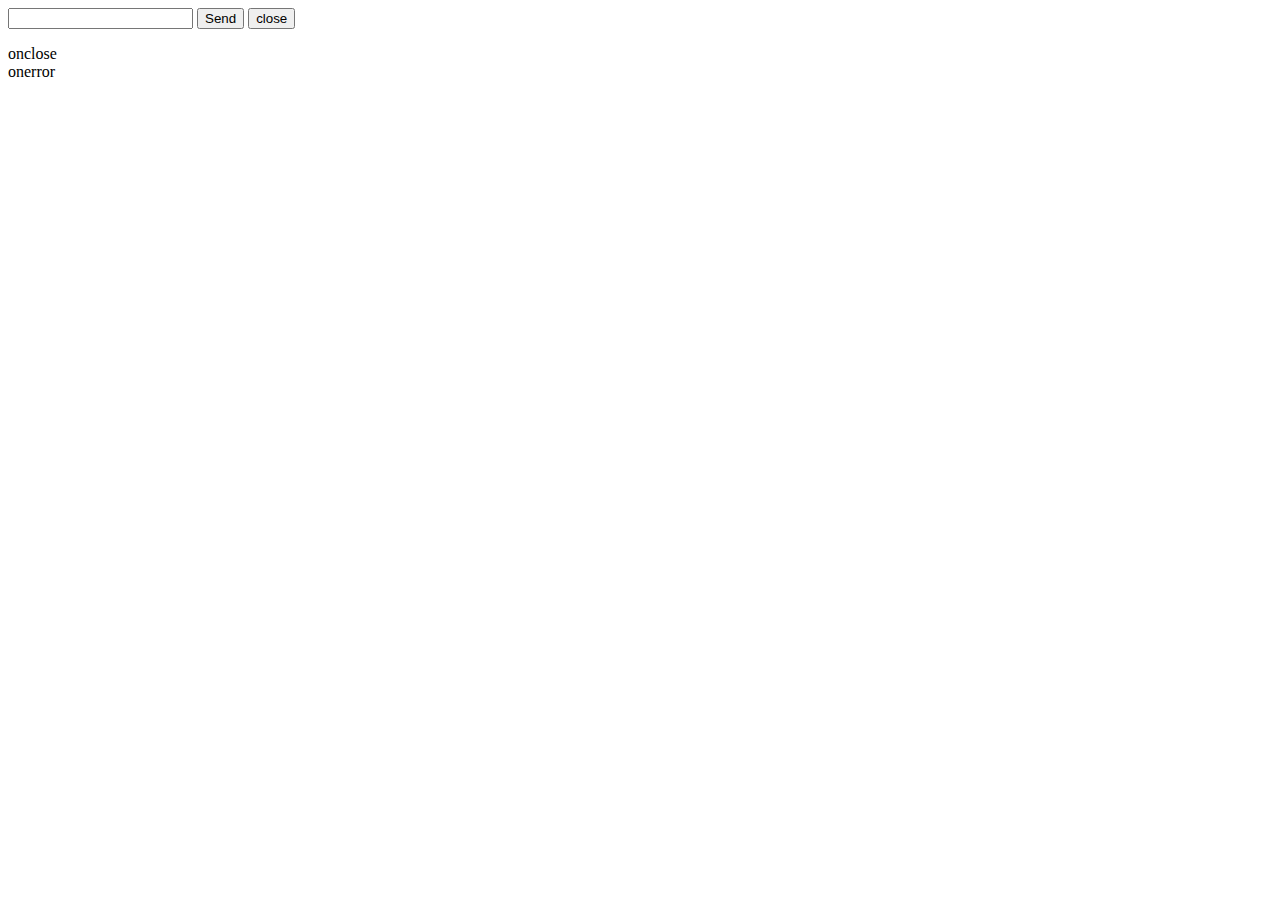
<file: node_modules/socket.io/node_modules/socket.io-client/lib/vendor/web-socket-js/sample.html>
<!--
  Lincense: Public Domain
-->

<html><head>
  <meta http-equiv="Content-Type" content="text/html; charset=utf-8">
  <title>Sample of web_socket.js</title>
  
  <!-- Include these three JS files: -->
  <script type="text/javascript" src="swfobject.js"></script>
  <script type="text/javascript" src="web_socket.js"></script>

  <script type="text/javascript">
    
    // Set URL of your WebSocketMain.swf here:
    WEB_SOCKET_SWF_LOCATION = "WebSocketMain.swf";
    // Set this to dump debug message from Flash to console.log:
    WEB_SOCKET_DEBUG = true;
    
    // Everything below is the same as using standard WebSocket.
    
    var ws;
    
    function init() {

      // Connect to Web Socket.
      // Change host/port here to your own Web Socket server.
      ws = new WebSocket("ws://localhost:10081/");

      // Set event handlers.
      ws.onopen = function() {
        output("onopen");
      };
      ws.onmessage = function(e) {
        // e.data contains received string.
        output("onmessage: " + e.data);
      };
      ws.onclose = function() {
        output("onclose");
      };
      ws.onerror = function() {
        output("onerror");
      };

    }
    
    function onSubmit() {
      var input = document.getElementById("input");
      // You can send message to the Web Socket using ws.send.
      ws.send(input.value);
      output("send: " + input.value);
      input.value = "";
      input.focus();
    }
    
    function onCloseClick() {
      ws.close();
    }
    
    function output(str) {
      var log = document.getElementById("log");
      var escaped = str.replace(/&/, "&amp;").replace(/</, "&lt;").
        replace(/>/, "&gt;").replace(/"/, "&quot;"); // "
      log.innerHTML = escaped + "<br>" + log.innerHTML;
    }

  </script>
</head><body onload="init();">
  <form onsubmit="onSubmit(); return false;">
    <input type="text" id="input">
    <input type="submit" value="Send">
    <button onclick="onCloseClick(); return false;">close</button>
  </form>
  <div id="log"></div>
</body></html>
</file>
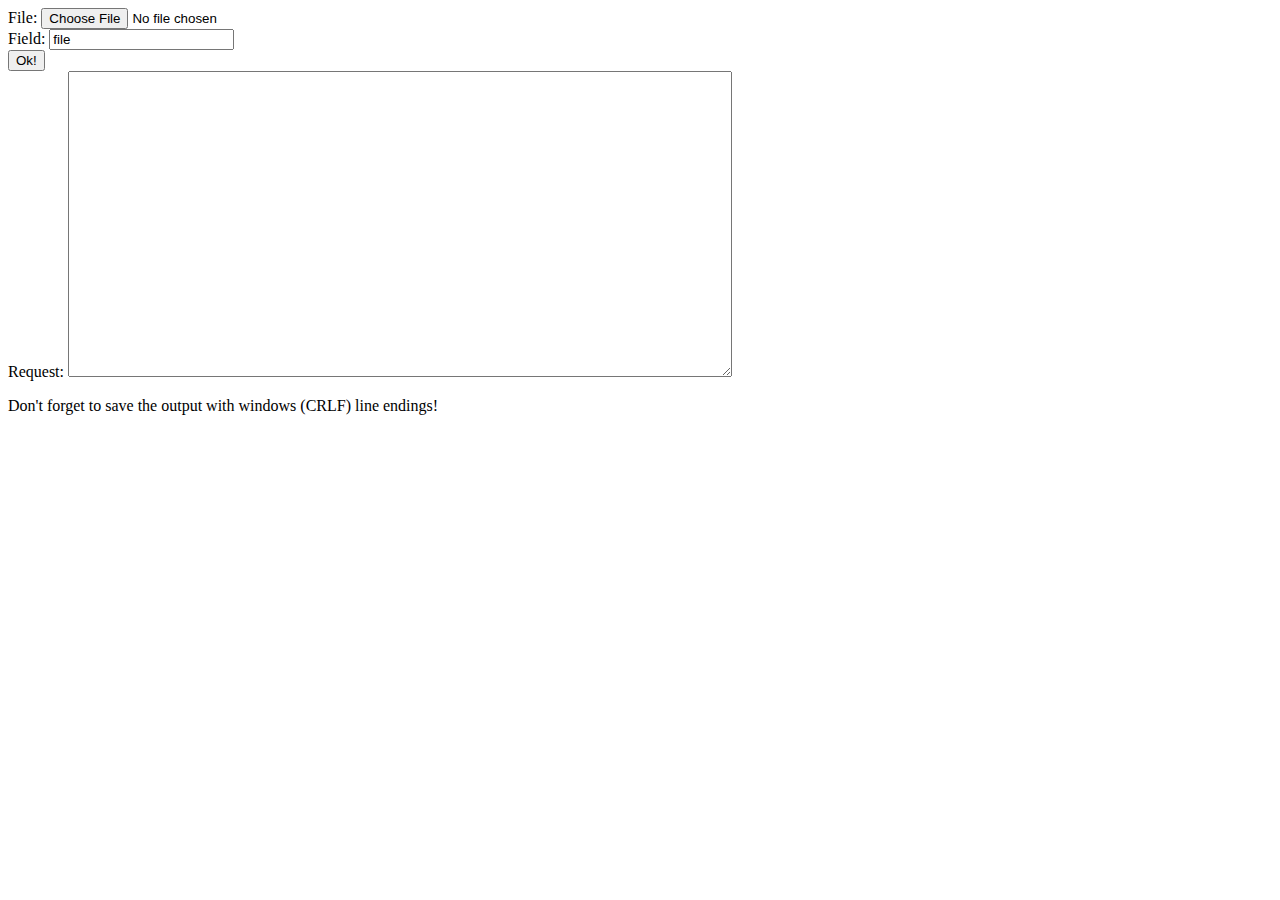
<file: node_modules/express/node_modules/connect/node_modules/formidable/test/tools/base64.html>
<html>
<head>
	<title>Convert a file to a base64 request</title>

<script type="text/javascript">

function form_submit(e){
	console.log(e)

	var resultOutput = document.getElementById('resultOutput');
	var fileInput = document.getElementById('fileInput');
	var fieldInput = document.getElementById('fieldInput');

	makeRequestBase64(fileInput.files[0], fieldInput.value, function(err, result){
		resultOutput.value = result;
	});

	return false;
}

function makeRequestBase64(file, fieldName, cb){
	var boundary = '\\/\\/\\/\\/\\/\\/\\/\\/\\/\\/\\/\\/\\/\\/\\/\\/\\/\\/\\/\\/\\/\\/\\/\\/\\/\\/\\/\\/\\/';
	var crlf = "\r\n";

	var reader = new FileReader();
	reader.onload = function(e){
		var body = '';

		body += '--' + boundary + crlf;
		body += 'Content-Disposition: form-data; name="' + fieldName + '"; filename="' + escape(file.name)+ '"' + crlf;
		body += 'Content-Type: ' + file.type + '' + crlf;
		body += 'Content-Transfer-Encoding: base64' + crlf
		body += crlf;
		body += e.target.result.substring(e.target.result.indexOf(',') + 1) + crlf;

		body += '--' + boundary + '--';

		var head = '';
		head += 'POST /upload HTTP/1.1' + crlf;
		head += 'Host: localhost:8080' + crlf;
		head += 'Content-Type: multipart/form-data; boundary=' + boundary + '' + crlf;
		head += 'Content-Length: ' + body.length + '' + crlf;

		cb(null, head + crlf + body);
	};

	reader.readAsDataURL(file);
}

</script>

</head>

<body>

<form action="" onsubmit="return form_submit();">
	<label>File: <input id="fileInput" type="file" /></label><br />
	<label>Field: <input id="fieldInput" type="text" value="file" /></label><br />
	<button type="submit">Ok!</button><br />
	<label>Request: <textarea id="resultOutput" readonly="readonly" rows="20" cols="80"></textarea></label><br />
</form>
<p>
Don't forget to save the output with windows (CRLF) line endings!
</p>

</body>
</html>
</file>
<file: node_modules/socket.io/node_modules/socket.io-client/node_modules/uglify-js/docstyle.css>
html { font-family: "Lucida Grande","Trebuchet MS",sans-serif; font-size: 12pt; }
body { max-width: 60em; }
.title  { text-align: center; }
.todo   { color: red; }
.done   { color: green; }
.tag    { background-color:lightblue; font-weight:normal }
.target { }
.timestamp { color: grey }
.timestamp-kwd { color: CadetBlue }
p.verse { margin-left: 3% }
pre {
  border: 1pt solid #AEBDCC;
  background-color: #F3F5F7;
  padding: 5pt;
  font-family: monospace;
  font-size: 90%;
  overflow:auto;
}
pre.src {
  background-color: #eee; color: #112; border: 1px solid #000;
}
table { border-collapse: collapse; }
td, th { vertical-align: top; }
dt { font-weight: bold; }
div.figure { padding: 0.5em; }
div.figure p { text-align: center; }
.linenr { font-size:smaller }
.code-highlighted {background-color:#ffff00;}
.org-info-js_info-navigation { border-style:none; }
#org-info-js_console-label { font-size:10px; font-weight:bold;
  white-space:nowrap; }
.org-info-js_search-highlight {background-color:#ffff00; color:#000000;
  font-weight:bold; }

sup {
  vertical-align: baseline;
  position: relative;
  top: -0.5em;
  font-size: 80%;
}

sup a:link, sup a:visited {
  text-decoration: none;
  color: #c00;
}

sup a:before { content: "["; color: #999; }
sup a:after { content: "]"; color: #999; }

h1.title { border-bottom: 4px solid #000; padding-bottom: 5px; margin-bottom: 2em; }

#postamble {
  color: #777;
  font-size: 90%;
  padding-top: 1em; padding-bottom: 1em; border-top: 1px solid #999;
  margin-top: 2em;
  padding-left: 2em;
  padding-right: 2em;
  text-align: right;
}

#postamble p { margin: 0; }

#footnotes { border-top: 1px solid #000; }

h1 { font-size: 200% }
h2 { font-size: 175% }
h3 { font-size: 150% }
h4 { font-size: 125% }

h1, h2, h3, h4 { font-family: "Bookman",Georgia,"Times New Roman",serif; font-weight: normal; }

@media print {
  html { font-size: 11pt; }
}
</file>
